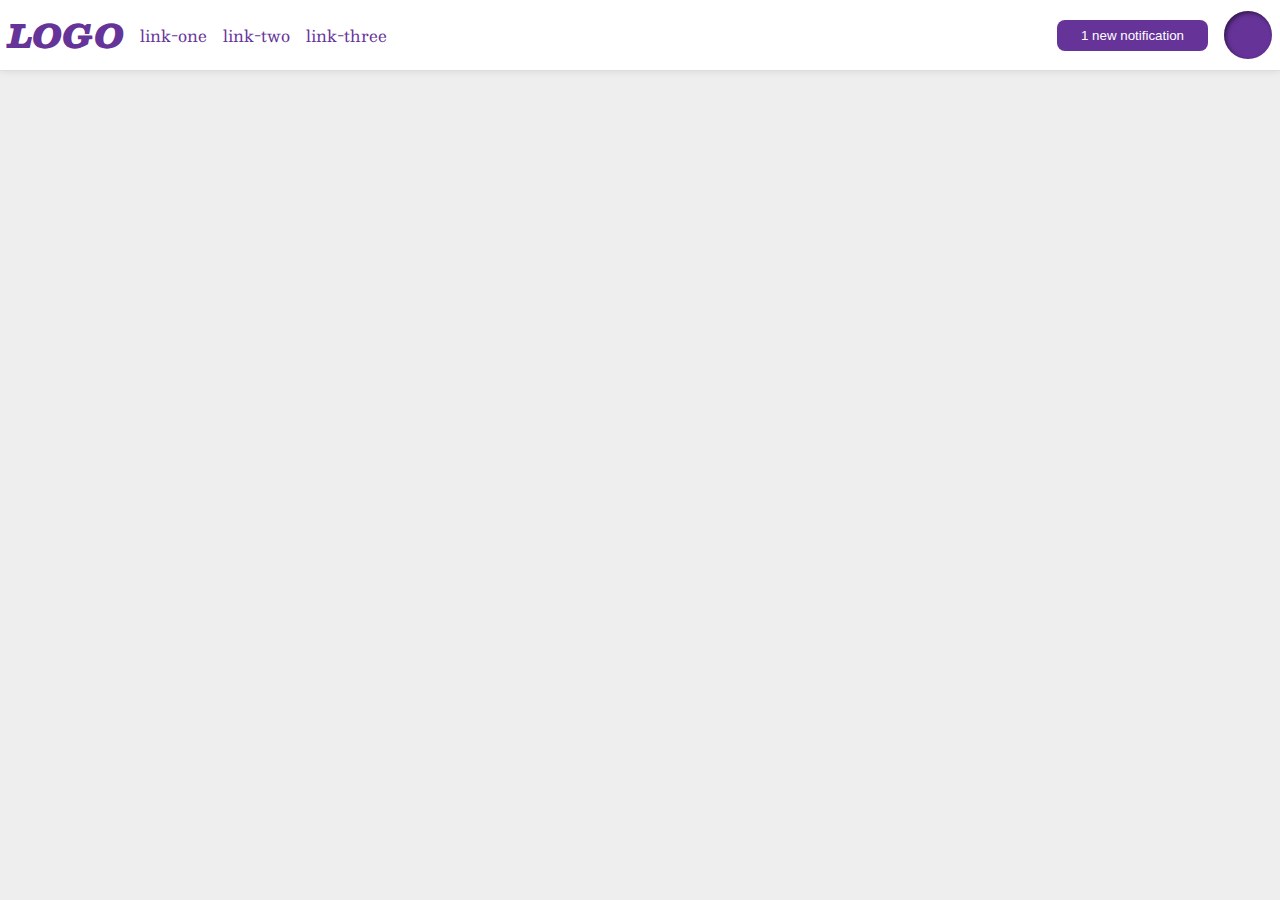
<file: foundations/flex/03-flex-header-2/index.html>
<!DOCTYPE html>
<html lang="en">
  <head>
    <meta charset="UTF-8">
    <meta http-equiv="X-UA-Compatible" content="IE=edge">
    <meta name="viewport" content="width=device-width, initial-scale=1.0">
    <title>Flex Header 2</title>
    <link rel="stylesheet" href="style.css">
  </head>
  <body>
    <div class="header">
      <div class="section">
        <div class="logo">
          LOGO
        </div>
        <ul class="links">
          <li><a href="https://google.com">link-one</a></li>
          <li><a href="https://google.com">link-two</a></li>
          <li><a href="https://google.com">link-three</a></li>
        </ul>
      </div>
      <div class="section">
        <button class="notifications">
          1 new notification
        </button>
        <div class="profile-image"></div>
      </div>
    </div>
  </body>
</html>
</file>
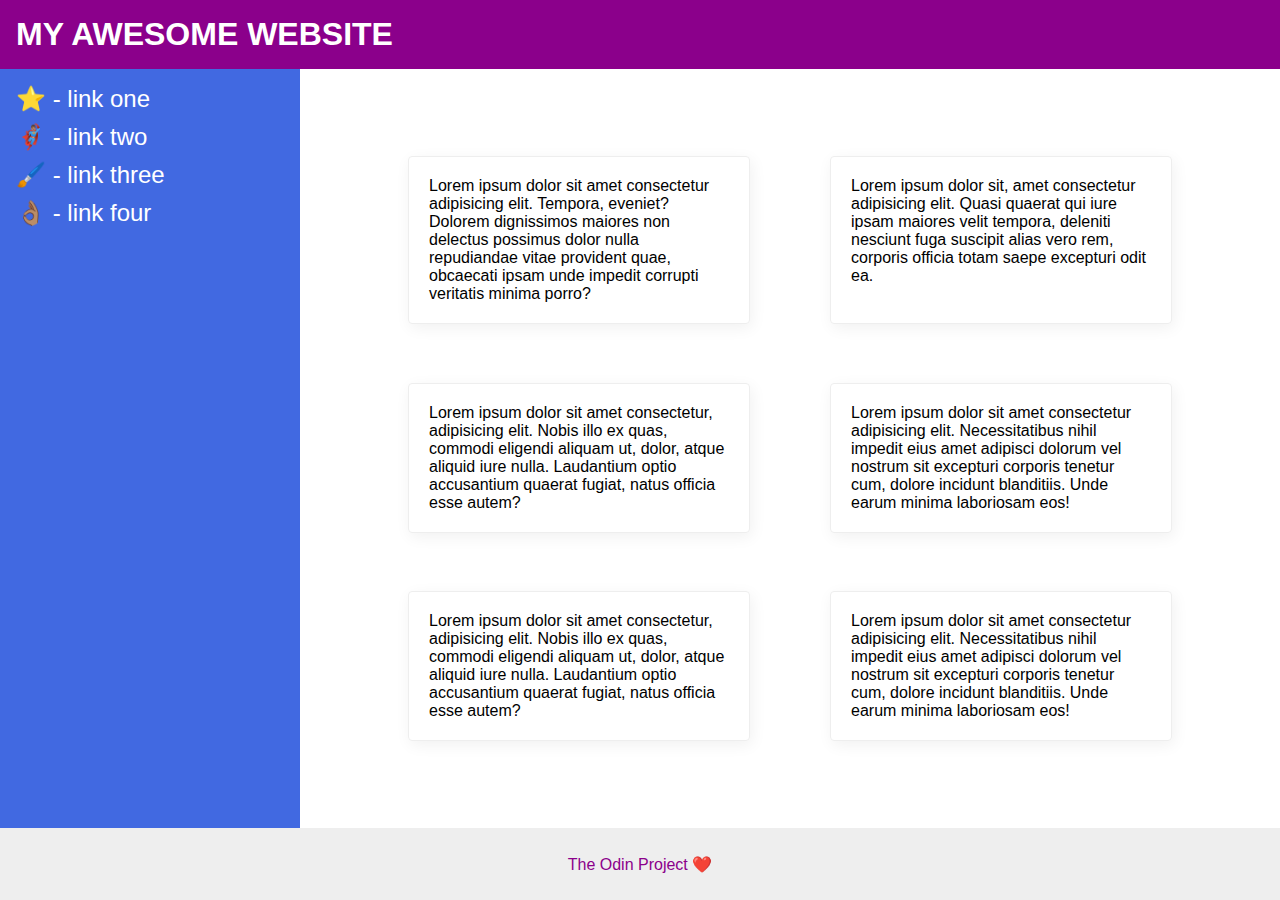
<file: foundations/flex/07-flex-layout-2/index.html>
<!DOCTYPE html>
<html lang="en">
  <head>
    <meta charset="UTF-8">
    <meta http-equiv="X-UA-Compatible" content="IE=edge">
    <meta name="viewport" content="width=device-width, initial-scale=1.0">
    <title>The Holy Grail</title>
    <link rel="stylesheet" href="style.css">
  </head>
  <body>
    <div class="header">
      MY AWESOME WEBSITE
    </div>

    <div class="main-content">
      <div class="sidebar">
        <ul>
          <li><a href="#">⭐ - link one</a></li>
          <li><a href="#">🦸🏽‍♂️ - link two</a></li>
          <li><a href="#">🖌️ - link three</a></li>
          <li><a href="#">👌🏽 - link four</a></li>
        </ul>
      </div>

      <div class="card-window">
        <div class="card">Lorem ipsum dolor sit amet consectetur adipisicing
        elit. Tempora, eveniet? Dolorem dignissimos maiores non delectus
        possimus dolor nulla repudiandae vitae provident quae, obcaecati ipsam
        unde impedit corrupti veritatis minima porro?</div>
        <div class="card">Lorem ipsum dolor sit, amet consectetur adipisicing
        elit. Quasi quaerat qui iure ipsam maiores velit tempora, deleniti
        nesciunt fuga suscipit alias vero rem, corporis officia totam saepe
        excepturi odit ea.</div>
        <div class="card">Lorem ipsum dolor sit amet consectetur, adipisicing
        elit. Nobis illo ex quas, commodi eligendi aliquam ut, dolor, atque
        aliquid iure nulla. Laudantium optio accusantium quaerat fugiat, natus
        officia esse autem?</div>
        <div class="card">Lorem ipsum dolor sit amet consectetur adipisicing
        elit. Necessitatibus nihil impedit eius amet adipisci dolorum vel
        nostrum sit excepturi corporis tenetur cum, dolore incidunt blanditiis.
        Unde earum minima laboriosam eos!</div>
        <div class="card">Lorem ipsum dolor sit amet consectetur, adipisicing
        elit. Nobis illo ex quas, commodi eligendi aliquam ut, dolor, atque
        aliquid iure nulla. Laudantium optio accusantium quaerat fugiat, natus
        officia esse autem?</div>
        <div class="card">Lorem ipsum dolor sit amet consectetur adipisicing
        elit. Necessitatibus nihil impedit eius amet adipisci dolorum vel
        nostrum sit excepturi corporis tenetur cum, dolore incidunt blanditiis.
        Unde earum minima laboriosam eos!</div>
      </div>

    </div>

    <div class="footer">
      The Odin Project ❤️
    </div>
  </body>
</html>
</file>
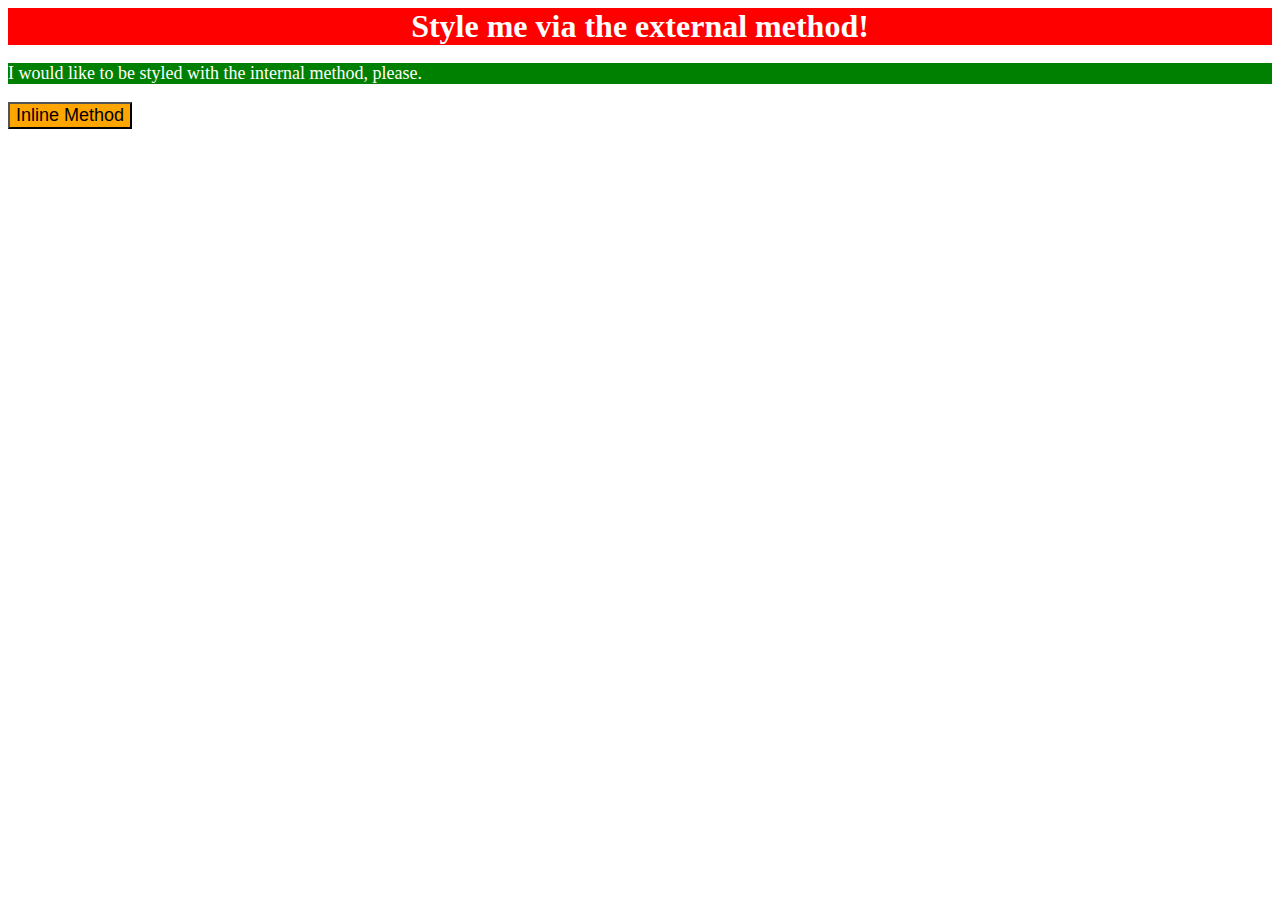
<file: foundations/intro-to-css/01-css-methods/index.html>
<!DOCTYPE html>
<html lang="en">
  <head>
    <meta charset="UTF-8">
    <meta http-equiv="X-UA-Compatible" content="IE=edge">
    <meta name="viewport" content="width=device-width, initial-scale=1.0">
    <title>Methods for Adding CSS</title>
    <link rel="stylesheet" href="styles.css">
    <style>
      p {
        background-color: green;
        color: white;
        font-size: 18px;
      }
    </style>
  </head>
  <body>
    <div>Style me via the external method!</div>
    <p>I would like to be styled with the internal method, please.</p>
    <button style="background-color: orange; font-size: 18px">
      Inline Method
    </button>
  </body>
</html>
</file>
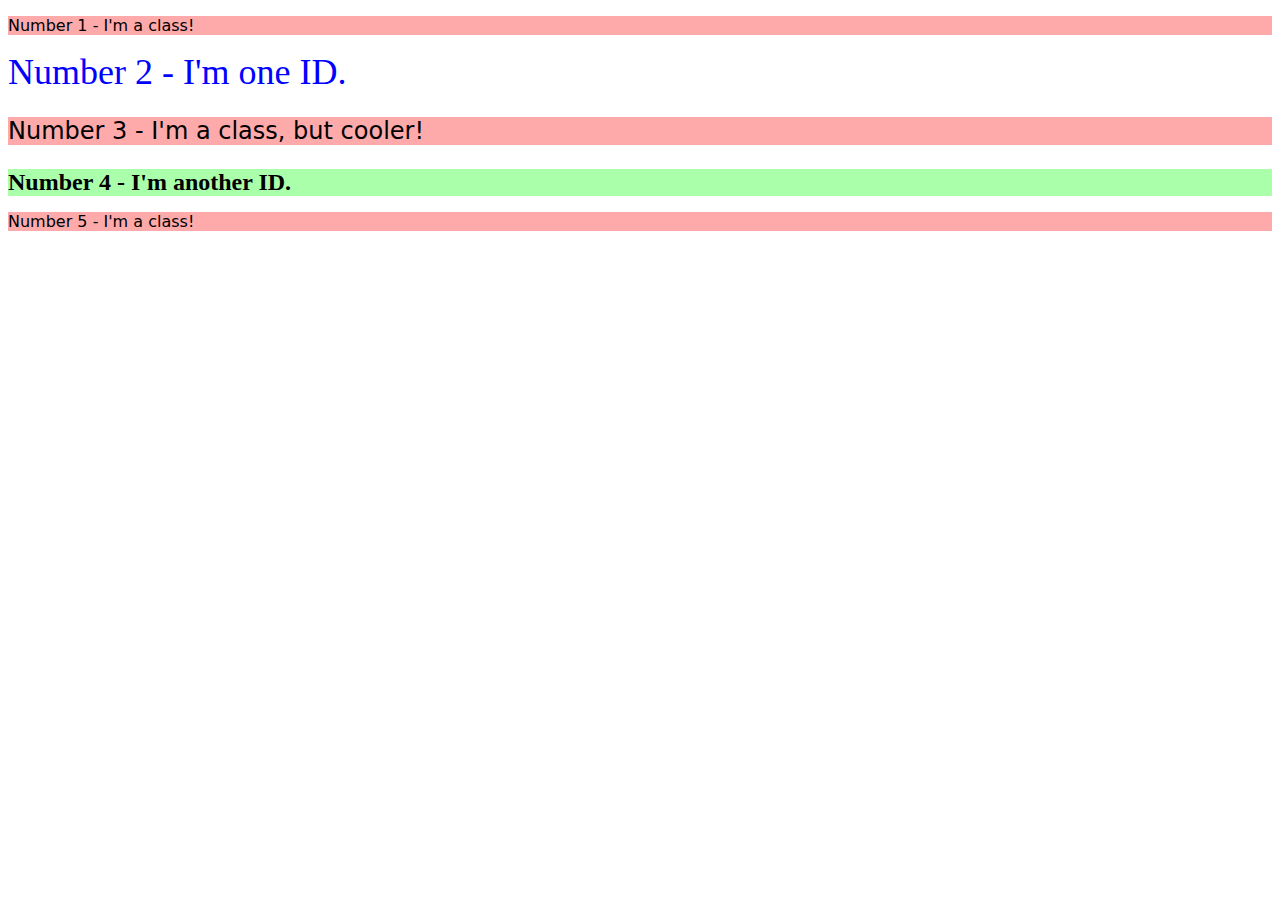
<file: foundations/intro-to-css/02-class-id-selectors/index.html>
<!DOCTYPE html>
<html lang="en">
  <head>
    <meta charset="UTF-8">
    <meta http-equiv="X-UA-Compatible" content="IE=edge">
    <meta name="viewport" content="width=device-width, initial-scale=1.0">
    <title>Class and ID Selectors</title>
    <link rel="stylesheet" href="style.css">
  </head>
  <body>
    <p class="odd">Number 1 - I'm a class!</p>
    <div id="second">Number 2 - I'm one ID.</div>
    <p class="odd" id="third">Number 3 - I'm a class, but cooler!</p>
    <div id="fourth">Number 4 - I'm another ID.</div>
    <p class="odd">Number 5 - I'm a class!</p>
  </body>
</html>
</file>
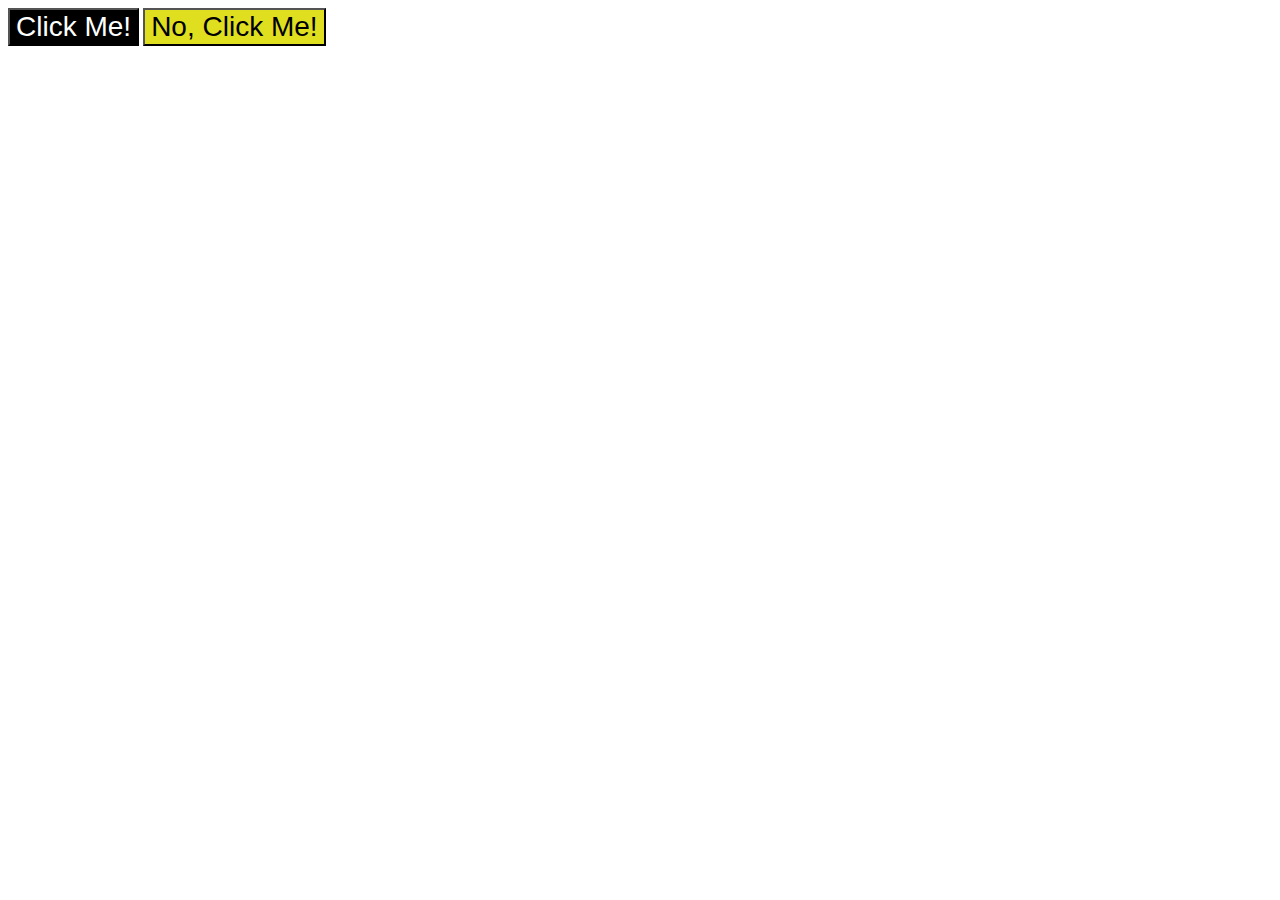
<file: foundations/intro-to-css/03-grouping-selectors/index.html>
<!DOCTYPE html>
<html lang="en">
  <head>
    <meta charset="UTF-8">
    <meta http-equiv="X-UA-Compatible" content="IE=edge">
    <meta name="viewport" content="width=device-width, initial-scale=1.0">
    <title>Grouping Selectors</title>
    <link rel="stylesheet" href="style.css">
  </head>
  <body>
    <button class="black-button">Click Me!</button>
    <button class="yellow-button">No, Click Me!</button>
  </body>
</html>
</file>
<file: foundations/flex/03-flex-header-2/style.css>
/* this is some magical font-importing.  
you'll learn about it later. */
@import url('https://fonts.googleapis.com/css2?family=Besley:ital,wght@0,400;1,900&display=swap');

body {
  margin: 0;
  background: #eee;
  font-family: Besley, serif;
}

.header {
  background: white;
  border-bottom: 1px solid #ddd;
  box-shadow: 0 0 8px rgba(0,0,0,.1);

  display: flex;
  align-items: center;
  justify-content: space-between;
  padding: 8px;
}

.profile-image {
  background: rebeccapurple;
  box-shadow: inset 2px 2px 4px rgba(0,0,0,.5);
  border-radius: 50%;
  width: 48px;
  height: 48px;
}

.logo {
  color: rebeccapurple;
  font-size: 32px;
  font-weight: 900;
  font-style: italic;
}

.section {
  display: flex;
  gap: 16px;
  align-items: center;
}

button {
  border: none;
  border-radius: 8px;
  background: rebeccapurple;
  color: white;
  padding: 8px 24px;
}

a {
  /* this removes the line under our links */
  text-decoration: none;
  color: rebeccapurple;
}

ul {
  list-style-type: none;
  display: flex;
  padding: 0;
  margin: 0;
  gap: 16px;
}
</file>
<file: foundations/flex/07-flex-layout-2/style.css>
body {
  font-family: -apple-system, BlinkMacSystemFont, 'Segoe UI', Roboto, Oxygen, Ubuntu, Cantarell, 'Open Sans', 'Helvetica Neue', sans-serif;
  margin: 0;
  min-height: 100vh;

  display: flex;
  flex-direction: column;
}

ul {
  display: flex;
  flex-direction: column;
  list-style: none;
  padding: 0;
  margin: 0;
  font-size: 24px;
  gap: 10px;
}

ul a {
  color: white;
  text-decoration: none;
}

.header {
  height: 72px;
  background: darkmagenta;
  color: white;
  flex: 0;

  display: flex;
  align-items: center;
  font-size: 32px;
  font-weight: 900;
  padding: 16px;
}

.footer {
  height: 72px;
  background: #eee;
  color: darkmagenta;
  flex: 0 0 auto;
  display: flex;
  justify-content: center;
  align-items: center;
}

.main-content {
  display: flex;
  flex: 1;
}

.sidebar {
  width: 300px;
  background: royalblue;
  box-sizing: border-box;

  flex: 0 0 auto;
  padding: 16px;
}

.card-window {
  display: flex;
  flex-wrap: wrap;
  flex: 1;
  justify-content: space-evenly;
  align-content: space-evenly;
  padding: 48px;
  gap: 20px;
}

.card {
  border: 1px solid #eee;
  box-shadow: 2px 4px 16px rgba(0,0,0,.06);
  border-radius: 4px;

  width: 300px;
  padding: 20px;
}
</file>
<file: foundations/intro-to-css/01-css-methods/styles.css>
div {
  background-color: red;
  color: white;
  font-size: 32px;
  text-align: center;
  font-weight: bold;
}
</file>
<file: foundations/intro-to-css/02-class-id-selectors/style.css>
.odd {
  background-color: #FFAAAA;
  font-family: Verdana, "DejaVu Sans", sans-serif;
}

#second {
  color: rgb(0, 0, 255);
  font-size: 36px;
}

#third {
  font-size: 24px;
}

#fourth {
  background-color: #AAFFAA;
  font-size: 24px;
  font-weight: bold;
}
</file>
<file: foundations/intro-to-css/03-grouping-selectors/style.css>
.black-button {
  background-color: hsl(0,0%,0%);
  color: hsl(0, 0%, 100%);
}

.yellow-button {
  background-color: hsl(60, 75%, 50%);
}

.black-button,
.yellow-button {
  font-size: 28px;
  font-family: Helvetica, "Times New Roman", sans-serif;
}
</file>
